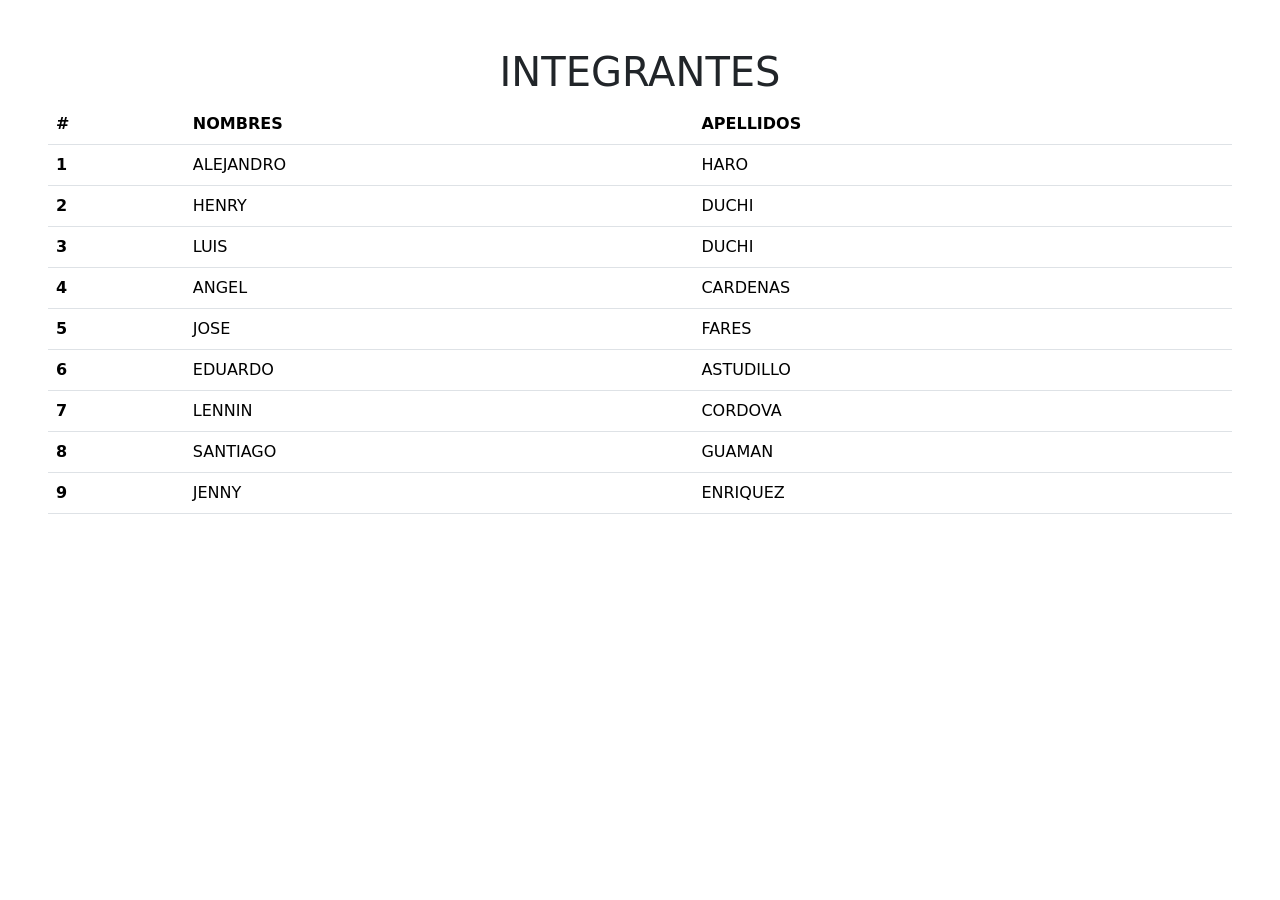
<file: src/main/resources/templates/index.html>
<!doctype html>
<html lang="es" xmlns:th="https://www.thymeleaf.org/">
<head>
    <meta charset="UTF-8">
    <meta name="viewport"
          content="width=device-width, user-scalable=no, initial-scale=1.0, maximum-scale=1.0, minimum-scale=1.0">
    <meta http-equiv="X-UA-Compatible" content="ie=edge">
    <title th:text="${titulo}"></title>

    <link href="https://cdn.jsdelivr.net/npm/bootstrap@5.2.2/dist/css/bootstrap.min.css" rel="stylesheet"
          integrity="sha384-Zenh87qX5JnK2Jl0vWa8Ck2rdkQ2Bzep5IDxbcnCeuOxjzrPF/et3URy9Bv1WTRi" crossorigin="anonymous">
    <script src="https://cdn.jsdelivr.net/npm/bootstrap@5.2.2/dist/js/bootstrap.bundle.min.js"
            integrity="sha384-OERcA2EqjJCMA+/3y+gxIOqMEjwtxJY7qPCqsdltbNJuaOe923+mo//f6V8Qbsw3"
            crossorigin="anonymous"></script>
</head>
<body>

<div class="m-5">
    <h1 class="text-center">INTEGRANTES</h1>
    <table class="table">
        <thead>
        <tr>
            <th scope="col">#</th>
            <th scope="col">NOMBRES</th>
            <th scope="col">APELLIDOS</th>
        </tr>
        </thead>
        <tbody>
        <tr>
            <th scope="row">1</th>
            <td> ALEJANDRO</td>
            <td>HARO </td>
        </tr>
        <tr>
            <th scope="row">2</th>
            <td>HENRY</td>
            <td>DUCHI</td>
        </tr>
        <tr>
            <th scope="row">3</th>
            <td>LUIS</td>
            <td>DUCHI</td>
        </tr>
        <tr>
            <th scope="row">4</th>
            <td>ANGEL</td>
            <td>CARDENAS</td>
        </tr>
        <tr>
            <th scope="row">5</th>
            <td>JOSE</td>
            <td>FARES</td>
        </tr>
        <tr>
            <th scope="row">6</th>
            <td>EDUARDO</td>
            <td>ASTUDILLO</td>
        </tr>
        <tr>
            <th scope="row">7</th>
            <td>LENNIN</td>
            <td>CORDOVA</td>
        </tr>
        <tr>
            <th scope="row">8</th>
            <td>SANTIAGO</td>
            <td>GUAMAN</td>
        </tr>
        <tr>
            <th scope="row">9</th>
            <td>JENNY</td>
            <td>ENRIQUEZ</td>
        </tr>
    
        </tbody>
    </table>
</div>
</body>
</html>
</file>
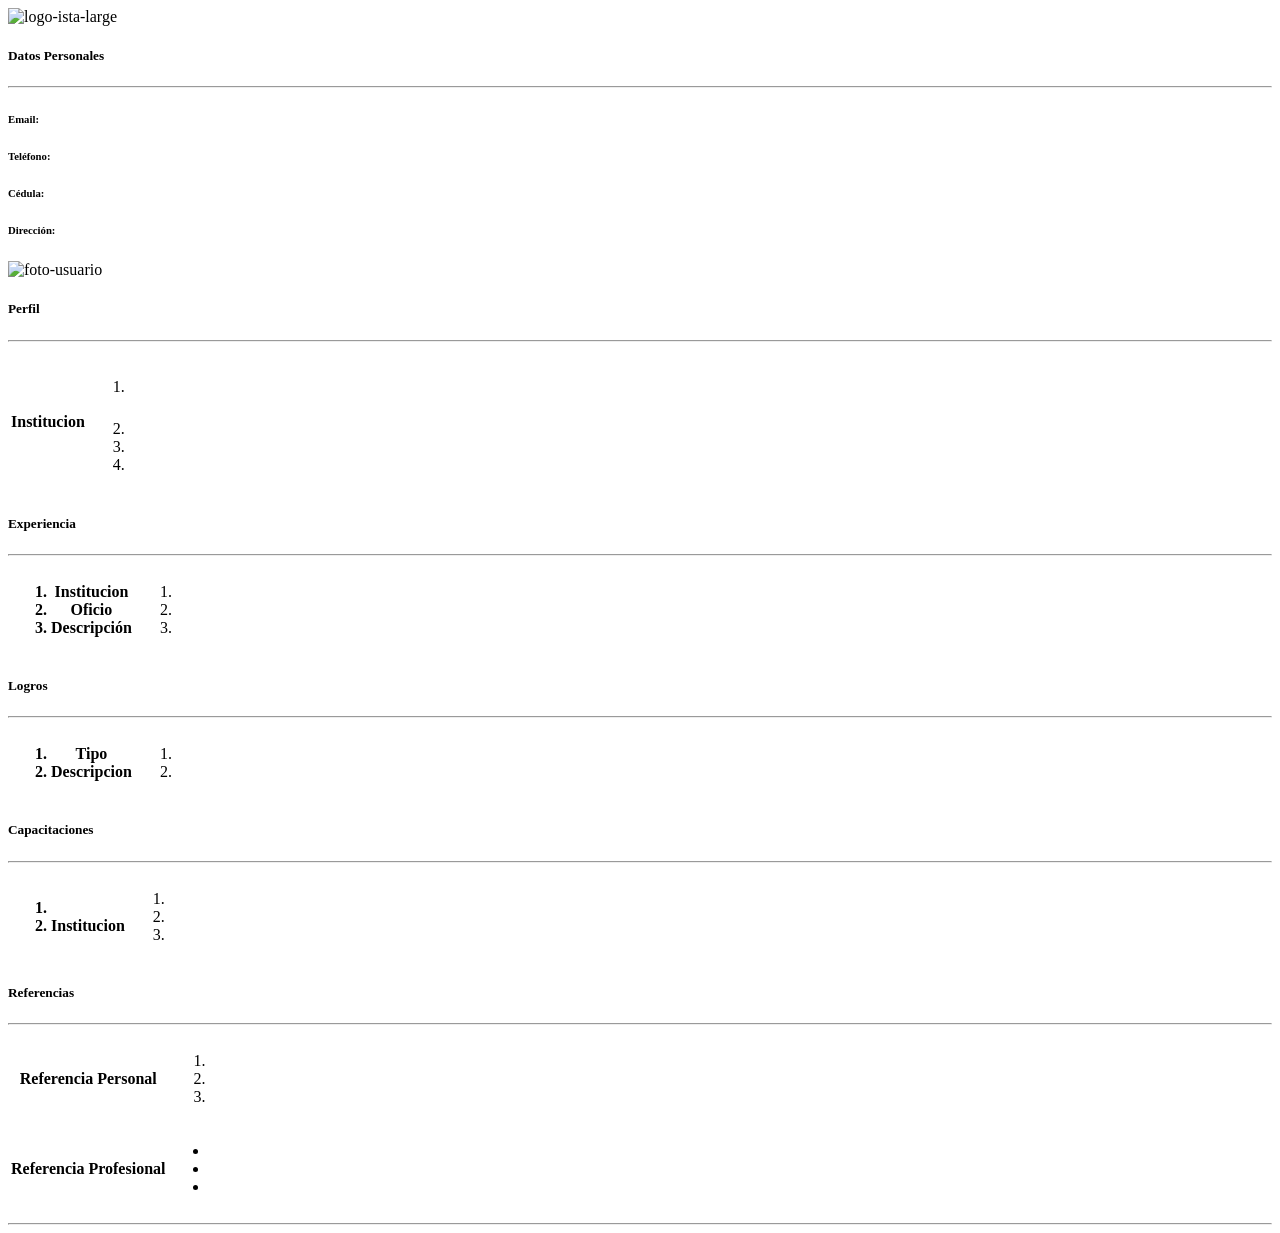
<file: src/main/resources/templates/curriculum/cv-graduate.html>
<!DOCTYPE html>
<html lang="es" xmlns:th="https://www.thymeleaf.org/">

<head>
    <link rel="stylesheet" th:href="@{src/main/resources/static/css/style.css}">
</head>

<body>
<section class="text-center">
    <div class="container">
        <div class="row">
            <div class="col-8 col-md-4" style="margin-top: auto;">
                <img th:src="@{src/main/resources/static/images/logo-ista-large.png}" alt="logo-ista-large" height="50px">
            </div>
            <div class="col-8 col-md-8 pt-2">
                <h3 class="mt-5 title" th:text="${fullName}"></h3>
            </div>
        </div>
    </div>

    <div class="container mt-5">
        <div class="d-flex">
            <h5 class="text-secondary">Datos Personales</h5>
        </div>
        <hr>
        <div class="d-flex">
            <div class="text-start col-sm-2 titles">
                <h6>Email:</h6>
                <h6>Teléfono:</h6>
                <h6>Cédula:</h6>
                <h6>Dirección:</h6>
            </div>
            <div class="ms-5 text-start col-sm-4 contents">
                <h6 th:text="${graduado.emailPersonal}"></h6>
                <h6 th:text="${graduado.usuario.persona.telefono}"></h6>
                <h6 th:text="${graduado.usuario.persona.cedula}"></h6>
                <h6 th:text="${graduado.ciudad.nombre} + ', ' + ${graduado.ciudad.provincia.nombre}"></h6>
            </div>
            <div class="ms-5 col-md-4">
                <img class="image" th:src="@{${graduado.usuario.urlImagen}}"
                     alt="foto-usuario">
            </div>
        </div>
    </div>

    <div class="container mt-5">
        <div class="d-flex">
            <h5 class="text-secondary mt-4">Perfil</h5>
        </div>
        <hr>
        <table class="table">
            <tr th:each="titulo: ${titulos}">
                <div>
                    <th class="p-2">Institucion</th>
                </div>
                <td class="col-md-8">
                    <div class="text-start">
                        <ol class="text-start ">
                            <li><h6 th:text="${titulo.institucion}"></h6></li>
                            <li th:text="'Título: ' + ${titulo.nombreTitulo}">
                            <li th:text="'Número registro: ' + ${titulo.numRegistro}"></li>
                            <li th:text="'Carrera: ' + ${titulo.carrera.nombre}"></li>
                        </ol>
                    </div>
                </td>
            </tr>
        </table>
    </div>

    <!--Experiencia-->
    <div th:if="${#lists.size(experiencias) > 0}" class="container mt-5">
        <div class="d-flex">
            <h5 class="text-secondary mt-4">Experiencia</h5>
        </div>
        <hr>
        <table class="table">
            <tr th:each="experiencia: ${experiencias}">
                <div>
                    <th class="p-2">
                        <ol>
                            <li>Institucion</li>
                            <li>Oficio</li>
                            <li>Descripción</li>
                        </ol>
                    </th>
                </div>
                <td class="col-md-8">
                    <div class="text-start">
                        <ol class="text-start ">
                            <li th:text="${experiencia.nombreInstitucion}"></li>
                            <li th:text="${experiencia.cargo}"></li>
                            <li th:text="${experiencia.areaTrabajo}">
                        </ol>
                    </div>
                </td>
            </tr>
        </table>
    </div>

    <!--Logro-->
    <div th:if="${#lists.size(logros) > 0}" class="container mt-5">
        <div class="d-flex">
            <h5 class="text-secondary mt-4">Logros</h5>
        </div>
        <hr>
        <table class="table">
            <tr th:each="logro: ${logros}">
                <div>
                    <th class="p-2">
                        <ol>
                            <li>Tipo</li>
                            <li>Descripcion</li>
                        </ol>
                    </th>
                </div>
                <td class="col-md-8">
                    <div class="text-start">
                        <ol class="text-start ">
                            <li th:text="${logro.tipo}"></li>
                            <li th:text="${logro.descripcion}"></li>
                        </ol>
                    </div>
                </td>
            </tr>
        </table>
    </div>

    <!--Capacitacion-->
    <div th:if="${#lists.size(capacitaciones) > 0}" class="container mt-5">
        <div class="d-flex">
            <h5 class="text-secondary mt-4">Capacitaciones</h5>
        </div>
        <hr>
        <table class="table">
            <tr th:each="cap: ${capacitaciones}">
                <div>
                    <th class="p-2">
                        <ol>
                            <li th:text="${cap.tipoCertificado}"></li>
                            <li th:text="'(' + ${cap.horas} + 'horas)'">Institucion</li>
                        </ol>
                    </th>
                </div>
                <td class="col-md-8">
                    <div class="text-start">
                        <ol class="text-start ">
                            <li th:text="${cap.nombre}"></li>
                            <li th:text="${cap.institucion}"></li>
                            <li th:text="${cap.fechaFin}"></li>
                        </ol>
                    </div>
                </td>
            </tr>
        </table>
    </div>

    <!--  Referencias  -->
    <div class="container mt-2">
        <div class="d-flex">
            <h5 class="text-secondary">Referencias</h5>
        </div>
        <hr>
        <table class="table">
            <tr th:each="personal: ${referencias}">
                <div>
                    <th class="p-2">Referencia Personal</th>
                </div>
                <td class="col-md-8">
                    <div class="text-start">
                        <ol class="text-start ">
                            <li th:text="${personal.nombreReferencia}"></li>
                            <li th:text="${personal.telefono}"></li>
                            <li th:text="${personal.email}"></li>
                        </ol>
                    </div>
                </td>
            </tr>

            <tr th:each="profesional: ${referenciasProfesionales}">
                <div>
                    <th class="p-2">Referencia Profesional</th>
                </div>
                <td class="col-md-8">
                    <div class="text-start">
                        <ul class="text-start ">
                            <li th:text="${profesional.nombre}"></li>
                            <li th:text="${profesional.institucion}"></li>
                            <li th:text="${profesional.email}"></li>
                        </ul>
                    </div>
                </td>
            </tr>
        </table>
        <hr>
</section>
</body>

</html>
</file>
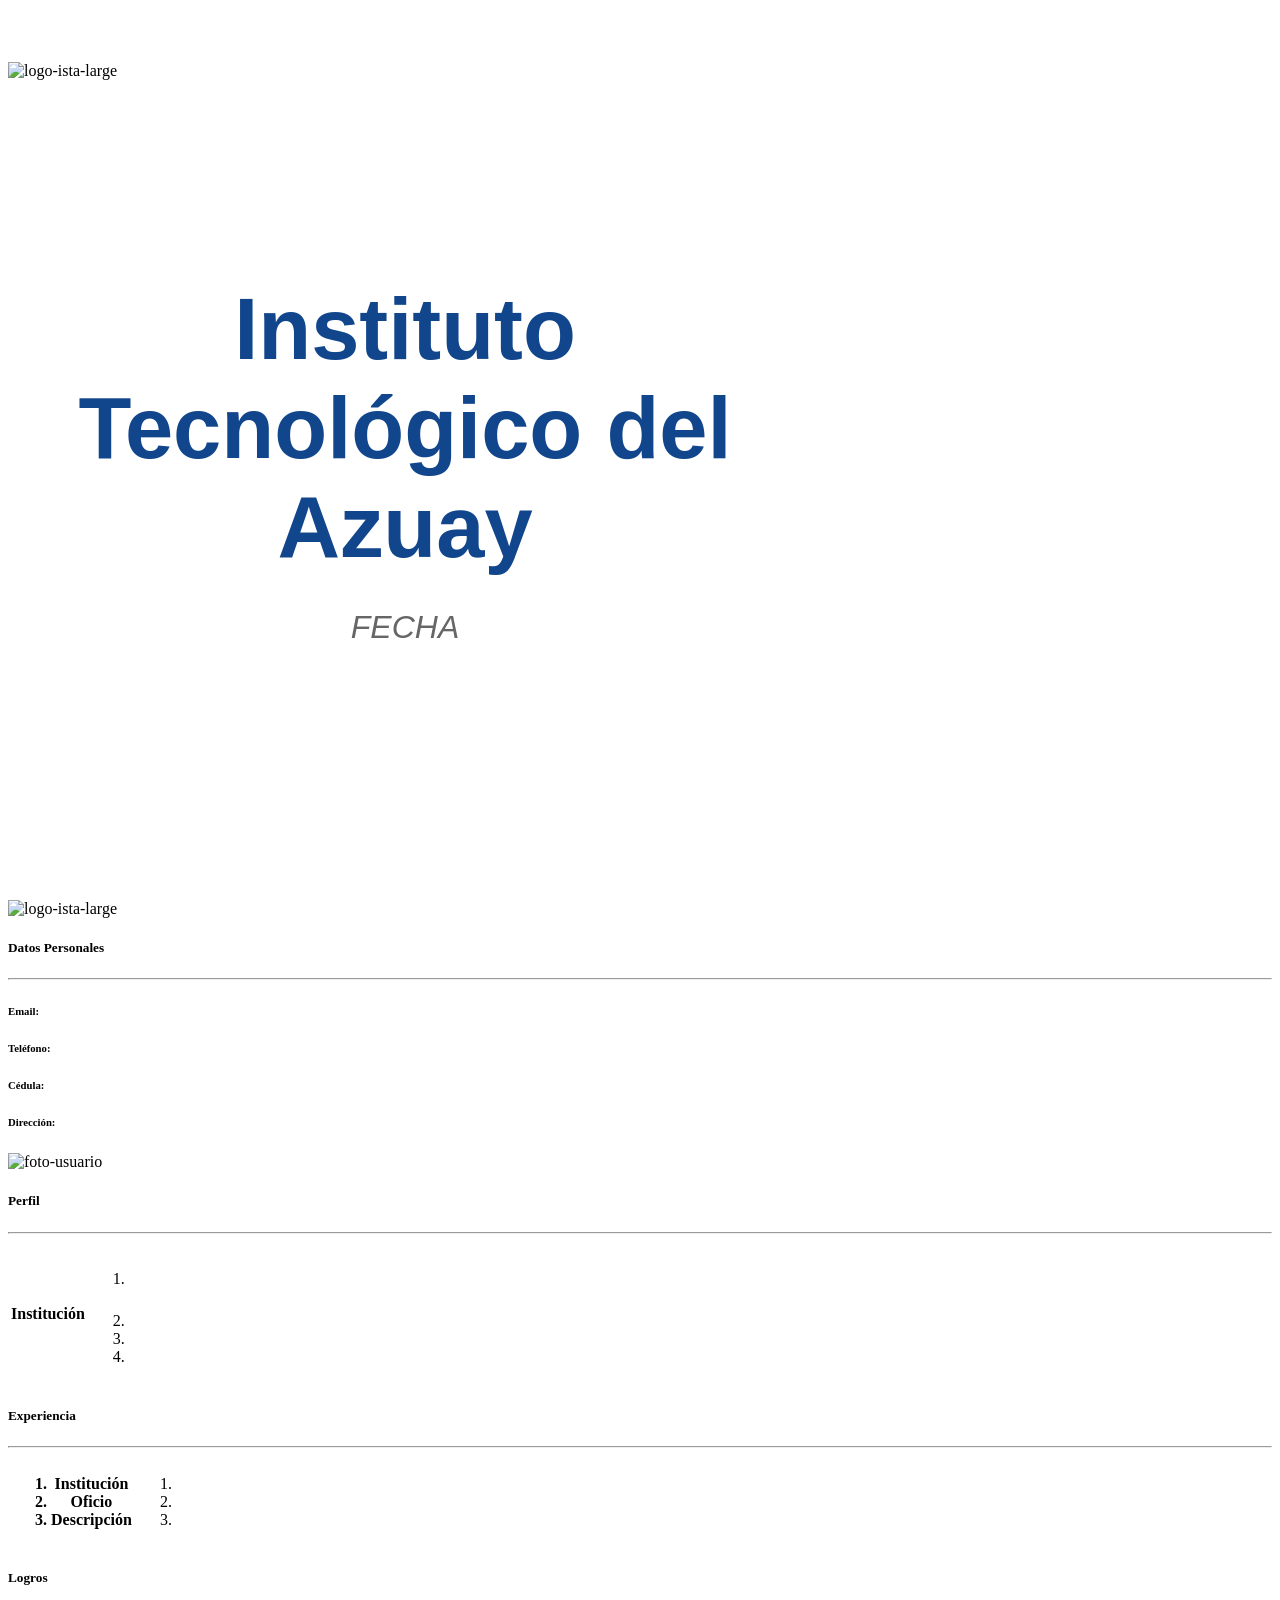
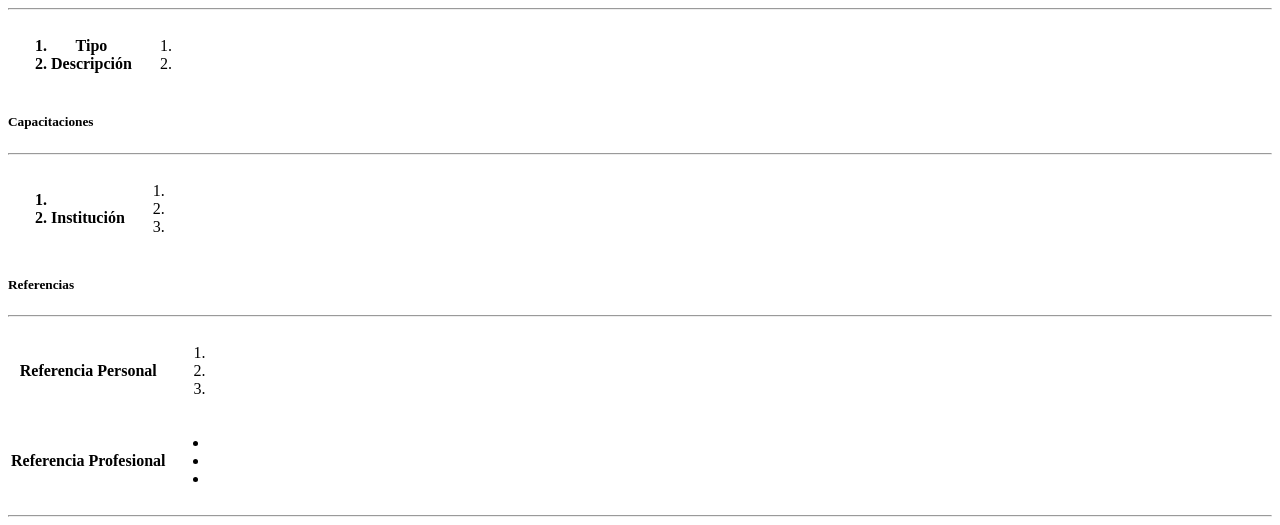
<file: src/main/resources/templates/curriculum/email-list-postulants.html>
<!DOCTYPE html>
<html lang="es">

<head>
    <meta charset="UTF-8">
    <meta name="viewport" content="width=device-width, initial-scale=1.0">
    <link rel="stylesheet" th:href="@{src/main/resources/static/css/style.css}">
    <style>
        .principal-container {
            background-size: cover;
            background-repeat: no-repeat;
            background-position: center;
            font-family: 'Tahoma', sans-serif;
            max-width: 794px;
            margin: 200px 0;
        }

        .principal-title {
            color: #12468c;
            font-size: 65pt;
            text-align: center;
            margin-bottom: 20px;
        }

        .date {
            text-align: center;
            font-size: 24pt;
            color: #666666;
            font-style: italic;
            margin-bottom: 20px;
        }

        .local-date {
            text-align: center;
            font-size: 16pt;
            color: #666666;
            font-style: italic;
        }
    </style>
</head>

<body>
<div class="">
    <br>
    <br>
    <br>
    <div class="col-8 col-md-4" style="margin-top: auto;">
        <img th:src="@{src/main/resources/static/images/logo-ista-large.png}" alt="logo-ista-large" height="50px">
    </div>
    <div class="principal-container">
        <h1 class="principal-title">Instituto Tecnológico del Azuay</h1>

        <p class="date">FECHA</p>
        <p class="local-date" th:text="${#dates.format(#dates.createNow(), 'dd-MM-yyyy')}"></p>
    </div>
    <br>
    <br>
    <br>
</div>

<!-- SECCION DE GRADUDADOS -->
<section class="text-center" th:each="graduateEntry : ${graduates}">
    <div class="container">
        <div class="row">
            <div class="col-8 col-md-4" style="margin-top: auto;">
                <img th:src="@{src/main/resources/static/images/logo-ista-large.png}" alt="logo-ista-large"
                     height="50px">
            </div>
            <div class="col-8 col-md-8 pt-2">
                <h3 class="mt-5 title" th:text="${graduateEntry.value.fullName}"></h3>
            </div>
        </div>
    </div>

    <!-- Datos personales del graduado -->
    <div class="container mt-5">
        <div class="d-flex">
            <h5 class="text-secondary">Datos Personales</h5>
        </div>
        <hr>
        <div class="d-flex">
            <div class="text-start col-sm-2 titles">
                <h6>Email:</h6>
                <h6>Teléfono:</h6>
                <h6>Cédula:</h6>
                <h6>Dirección:</h6>
            </div>
            <div class="ms-5 text-start col-sm-4 contents">
                <!-- Utilizar los datos personales de cada graduado -->
                <h6 th:text="${graduateEntry.value.graduado.emailPersonal}"></h6>
                <h6 th:text="${graduateEntry.value.graduado.usuario.persona.telefono}"></h6>
                <h6 th:text="${graduateEntry.value.graduado.usuario.persona.cedula}"></h6>
                <h6 th:text="${graduateEntry.value.graduado.ciudad.nombre} + ', ' + ${graduateEntry.value.graduado.ciudad.provincia.nombre}"></h6>
            </div>
            <div class="ms-5 col-md-4">
                <img class="image" th:src="@{${graduateEntry.value.graduado.usuario.urlImagen}}"
                     alt="foto-usuario">
            </div>
        </div>
    </div>

    <!-- Perfil del graduado -->
    <div class="container mt-5">
        <div class="d-flex">
            <h5 class="text-secondary mt-4">Perfil</h5>
        </div>
        <hr>
        <table class="table">
            <tr th:each="titulo : ${graduateEntry.value.titulos}">
                <div>
                    <th class="p-2">Institución</th>
                </div>
                <td class="col-md-8">
                    <div class="text-start">
                        <ol class="text-start">
                            <!-- Utilizar los títulos de cada graduado -->
                            <li><h6 th:text="${titulo.institucion}"></h6></li>
                            <li th:text="'Título: ' + ${titulo.nombreTitulo}"></li>
                            <li th:text="'Número de registro: ' + ${titulo.numRegistro}"></li>
                            <li th:text="'Carrera: ' + ${titulo.carrera.nombre}"></li>
                        </ol>
                    </div>
                </td>
            </tr>
        </table>
    </div>

    <!-- Experiencias del graduado -->
    <div th:if="${#lists.size(graduateEntry.value.experiencias) > 0}" class="container mt-5">
        <div class="d-flex">
            <h5 class="text-secondary mt-4">Experiencia</h5>
        </div>
        <hr>
        <table class="table">
            <tr th:each="experiencia : ${graduateEntry.value.experiencias}">
                <div>
                    <th class="p-2">
                        <ol>
                            <li>Institución</li>
                            <li>Oficio</li>
                            <li>Descripción</li>
                        </ol>
                    </th>
                </div>
                <td class="col-md-8">
                    <div class="text-start">
                        <ol class="text-start">
                            <!-- Utilizar las experiencias de cada graduado -->
                            <li th:text="${experiencia.nombreInstitucion}"></li>
                            <li th:text="${experiencia.cargo}"></li>
                            <li th:text="${experiencia.areaTrabajo}"></li>
                        </ol>
                    </div>
                </td>
            </tr>
        </table>
    </div>

    <!-- Logros del graduado -->
    <div th:if="${#lists.size(graduateEntry.value.logros) > 0}" class="container mt-5">
        <div class="d-flex">
            <h5 class="text-secondary mt-4">Logros</h5>
        </div>
        <hr>
        <table class="table">
            <tr th:each="logro : ${graduateEntry.value.logros}">
                <div>
                    <th class="p-2">
                        <ol>
                            <li>Tipo</li>
                            <li>Descripción</li>
                        </ol>
                    </th>
                </div>
                <td class="col-md-8">
                    <div class="text-start">
                        <ol class="text-start">
                            <!-- Utilizar los logros de cada graduado -->
                            <li th:text="${logro.tipo}"></li>
                            <li th:text="${logro.descripcion}"></li>
                        </ol>
                    </div>
                </td>
            </tr>
        </table>
    </div>

    <!-- Capacitaciones del graduado -->
    <div th:if="${#lists.size(graduateEntry.value.capacitaciones) > 0}" class="container mt-5">
        <div class="d-flex">
            <h5 class="text-secondary mt-4">Capacitaciones</h5>
        </div>
        <hr>
        <table class="table">
            <tr th:each="cap : ${graduateEntry.value.capacitaciones}">
                <div>
                    <th class="p-2">
                        <ol>
                            <li th:text="${cap.tipoCertificado}"></li>
                            <li th:text="'(' + ${cap.horas} + 'horas)'">Institución</li>
                        </ol>
                    </th>
                </div>
                <td class="col-md-8">
                    <div class="text-start">
                        <ol class="text-start">
                            <!-- Utilizar las capacitaciones de cada graduado -->
                            <li th:text="${cap.nombre}"></li>
                            <li th:text="${cap.institucion}"></li>
                            <li th:text="${cap.fechaFin}"></li>
                        </ol>
                    </div>
                </td>
            </tr>
        </table>
    </div>

    <!-- Referencias del graduado -->
    <div class="container mt-2">
        <div class="d-flex">
            <h5 class="text-secondary">Referencias</h5>
        </div>
        <hr>
        <table class="table">
            <!-- Referencias personales -->
            <tr th:each="personal : ${graduateEntry.value.referencias}">
                <div>
                    <th class="p-2">Referencia Personal</th>
                </div>
                <td class="col-md-8">
                    <div class="text-start">
                        <ol class="text-start">
                            <!-- Utilizar las referencias personales de cada graduado -->
                            <li th:text="${personal.nombreReferencia}"></li>
                            <li th:text="${personal.telefono}"></li>
                            <li th:text="${personal.email}"></li>
                        </ol>
                    </div>
                </td>
            </tr>
            <!-- Referencias profesionales -->
            <tr th:each="profesional : ${graduateEntry.value.referenciasProfesionales}">
                <div>
                    <th class="p-2">Referencia Profesional</th>
                </div>
                <td class="col-md-8">
                    <div class="text-start">
                        <ul class="text-start">
                            <!-- Utilizar las referencias profesionales de cada graduado -->
                            <li th:text="${profesional.nombre}"></li>
                            <li th:text="${profesional.institucion}"></li>
                            <li th:text="${profesional.email}"></li>
                        </ul>
                    </div>
                </td>
            </tr>
        </table>
        <hr>
    </div>
</section>

</body>

</html>
</file>
